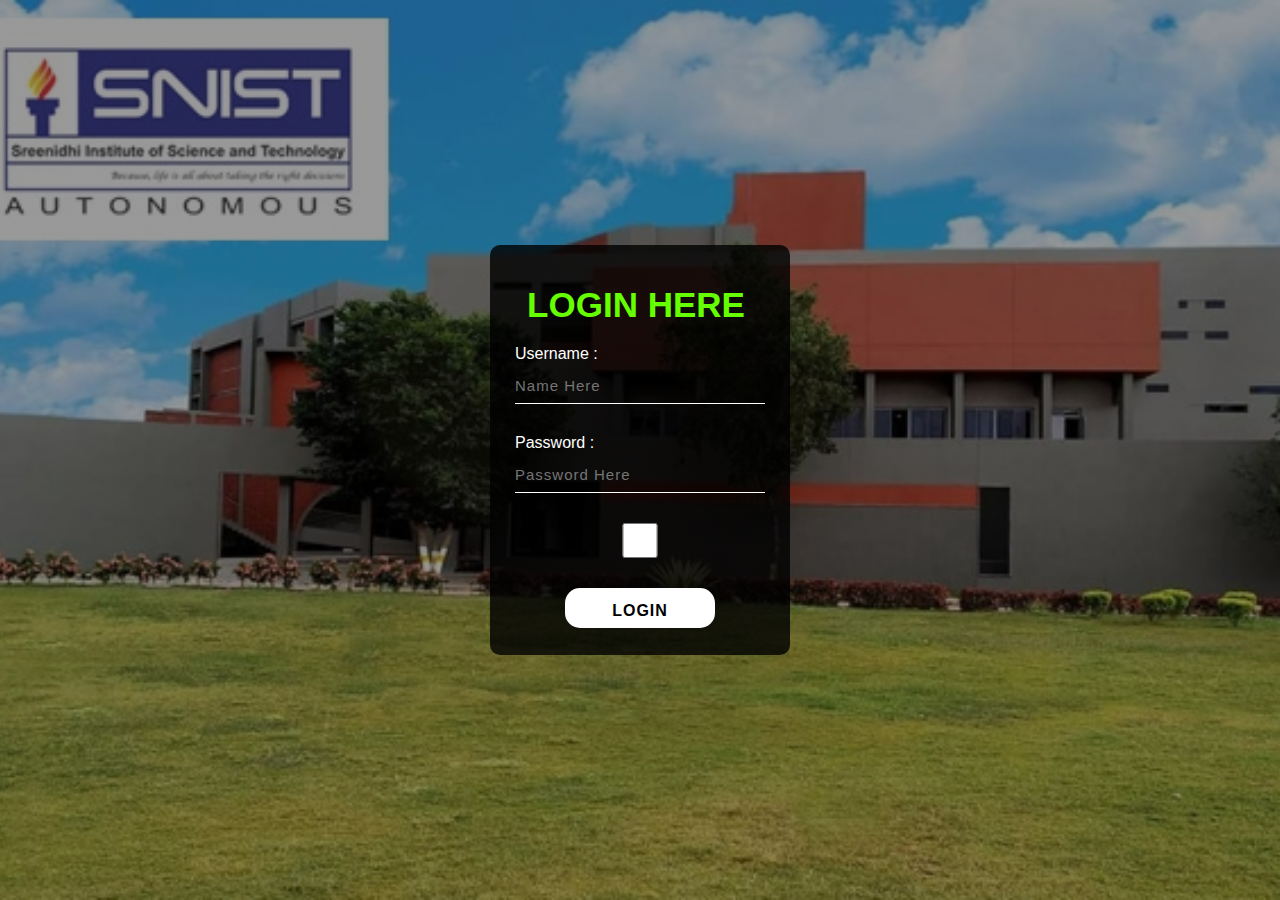
<file: html/index.html>
<!DOCTYPE html>
<html lang="en">
<head>
    <meta charset="UTF-8">
    <meta http-equiv="X-UA-Compatible" content="IE=edge">
    <meta name="viewport" content="width=device-width, initial-scale=1.0">
    <title>LOGIN PASSWORD VALIDATION | PRAROZ TUTORIAL</title>

    <link rel="stylesheet" href="style.css">
    <script src="valid.js"></script>

</head>
<body>
    <div class="form">
        <form action="login.php" method="post"></form>
        <h1>LOGIN HERE</h1>
        <p>Username :</p>
        <input type="text" name="Username" placeholder="Name Here">
        <p>Password :</p>
        <input type="password" name="password" placeholder="Password Here" id="pass">
        <input type="checkbox" onclick="myfunction()">
        <input type="submit" name="" value="LOGIN" onclick="validate()">
    </div></form>

    <div>
        <p id="length"></p>
    </div>
   
</body>
</html>
</file>
<file: html/style.css>
*{
    margin: 0;
    padding: 0;
    font-family: sans-serif;
}

body{
    background: linear-gradient(rgba(0,0,0,0.4)50%,rgba(0,0,0,0.4)50%), url(snist.jpg);
    background-position: center;
    background-size: cover;
    height: 100vh;
}

.form{
    width: 250px;
    height: 330px;
    color: #fff;
    background: linear-gradient(to top, rgba(0,0,0,0.8)50%,rgba(0,0,0,0.8)50%);
    position: absolute;
    top: 50%;
    left: 50%;
    transform: translate(-50%,-50%);
    padding: 40px 25px;
    border-radius: 10px;
}

.form h1{
    width: 220px;
    text-align: center;
    padding-left: 11px;
    font-size: 35px;
    color: #66ff00;
    margin-bottom: 20px;
}

.form p{
    padding-bottom: -15px;
}

.form input{
    width: 100%;
    height: 35px;
    padding-top: 5px;
    margin-bottom: 30px;
    background: transparent;
    border-bottom: 1px solid #fff;
    border-top: none;
    border-left: none;
    border-right: none;
    color: #fff;
    outline: none;
    font-size: 15px;
    letter-spacing: 1px;
}

.form input[type="submit"]
{
    width: 60%;
    margin-left: 50px;
    border: none;
    height: 40px;
    color: #000;
    background: #fff;
    font-size: 16px;
    font-weight: bold;
    border-radius: 15px;
}

.form input[type="submit"]:hover{
    cursor: pointer;
    background: #66ff00;
    color: #fff;
    font-weight: bold;
}
</file>
